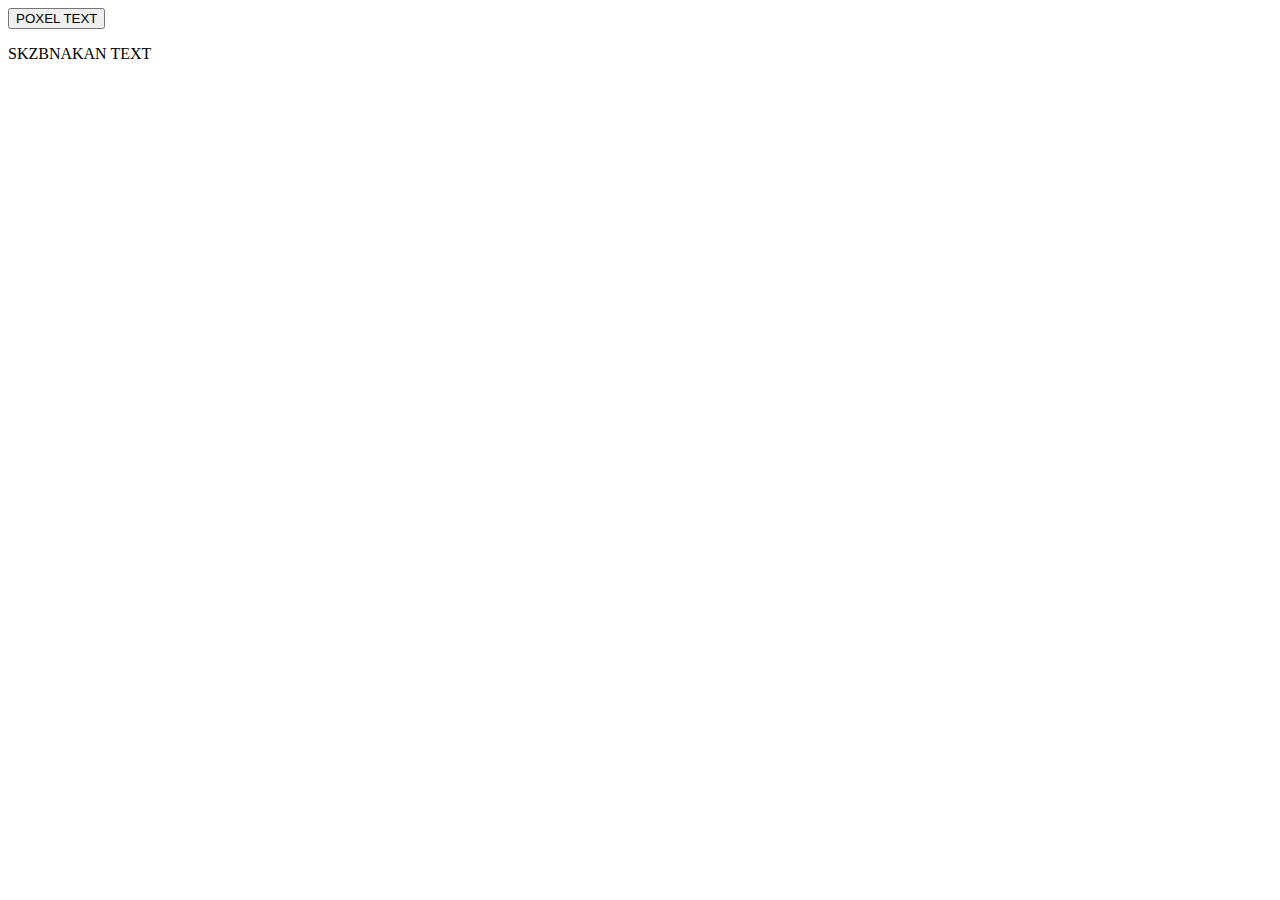
<file: Day One/Task 2/index.html>
<!DOCTYPE html>
<html lang="en">
<head>
    <meta charset="UTF-8">
    <meta name="viewport" content="width=device-width, initial-scale=1.0">
    <title>Button Click</title>
</head>
<body>

<button id="changeTextButton">POXEL TEXT</button>
<p id="paragraph">SKZBNAKAN TEXT</p>

<script src="script.js"></script>
</body>
</html>
</file>
